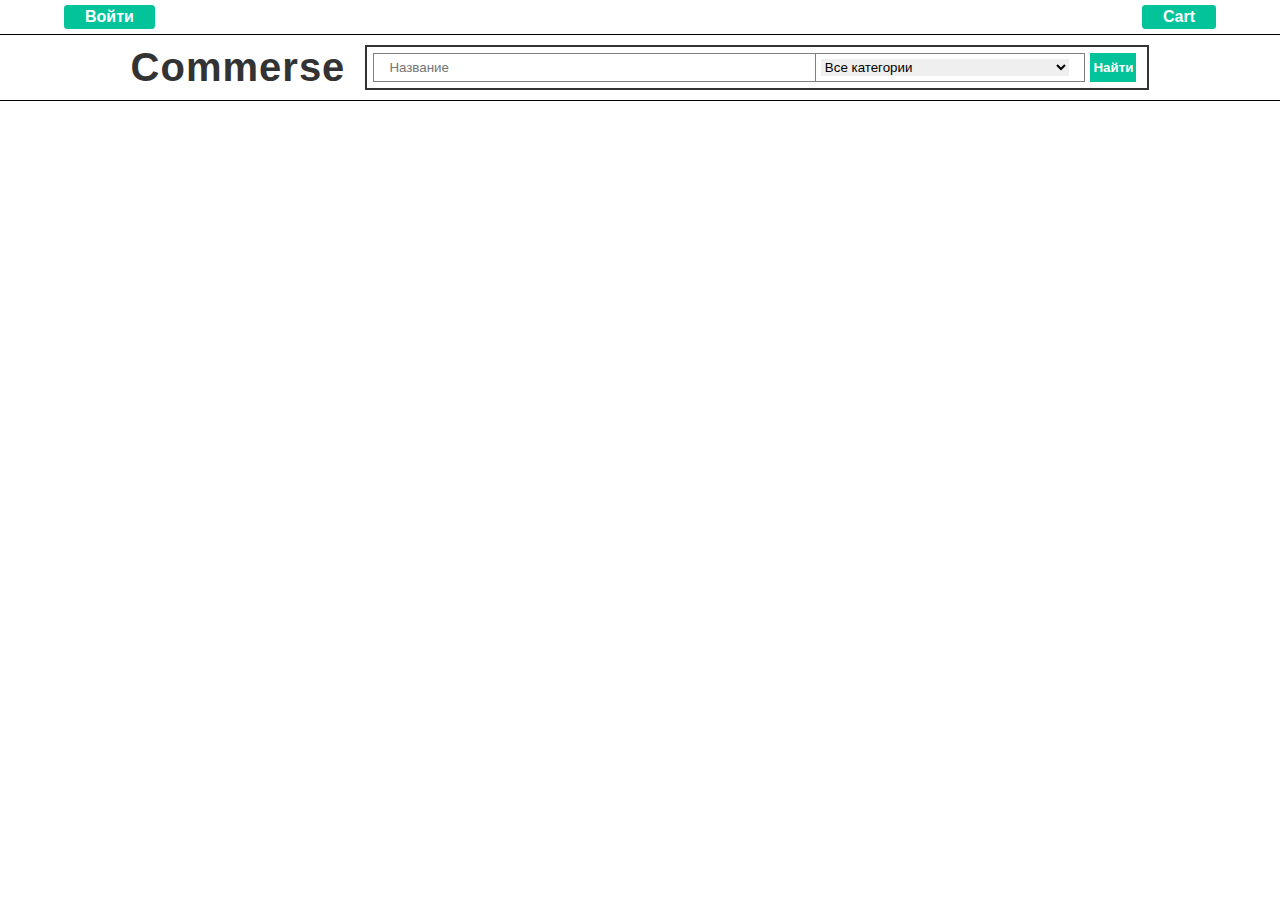
<file: index.html>
<!DOCTYPE html>
<html lang="en">

<head>
    <meta charset="UTF-8">
    <meta http-equiv="X-UA-Compatible" content="IE=edge">
    <meta name="viewport" content="width=device-width, initial-scale=1.0">
    <link rel="stylesheet" href="styles.css">
    <title>Book Store</title>
</head>

<body>
    <nav>
        <div id="nav-links">
            <div id="nav-links">
                <button id="nav-links-user">User</button>
                <button id="nav-links-signin"><a href="signin.html">Войти</a></button>
                <button id="nav-links-cart" class="hidden"><a href="user-cart.html">Cart</a></button>
            </div>
        </div>
        <div id="nav-search">
            <div class="icon">Commerse</div>
            <form class="search" method="post">
                <div class="find-product">
                    <input name="find-product-search" type="text" placeholder="Название">
                    <select>
                        <option value="">Все категории</option>
                        <option value="electronics">Электроника</option>
                        <option value="kids">Детские товары</option>
                        <option value="auto">Для автомобилей</option>
                        <option value="art">Искусство</option>
                        <option value="toys">Игрушки</option>
                        <option value="books">Книги</option>
                        <option value="acom">Недвижимость</option>
                        <option value="cloth">Одежда, обувь, аксесуары</option>
                        <option value="sport">Спортивные товары</option>
                        <option value="home">Товары для дома</option>
                    </select>
                </div>
                <button name="submit" id="find-prod-submit">Найти</button>
            </form>
        </div>
    </nav>
    <div id="container">
    </div>
    <script src="js/index.js"></script>
</body>

</html>
</file>
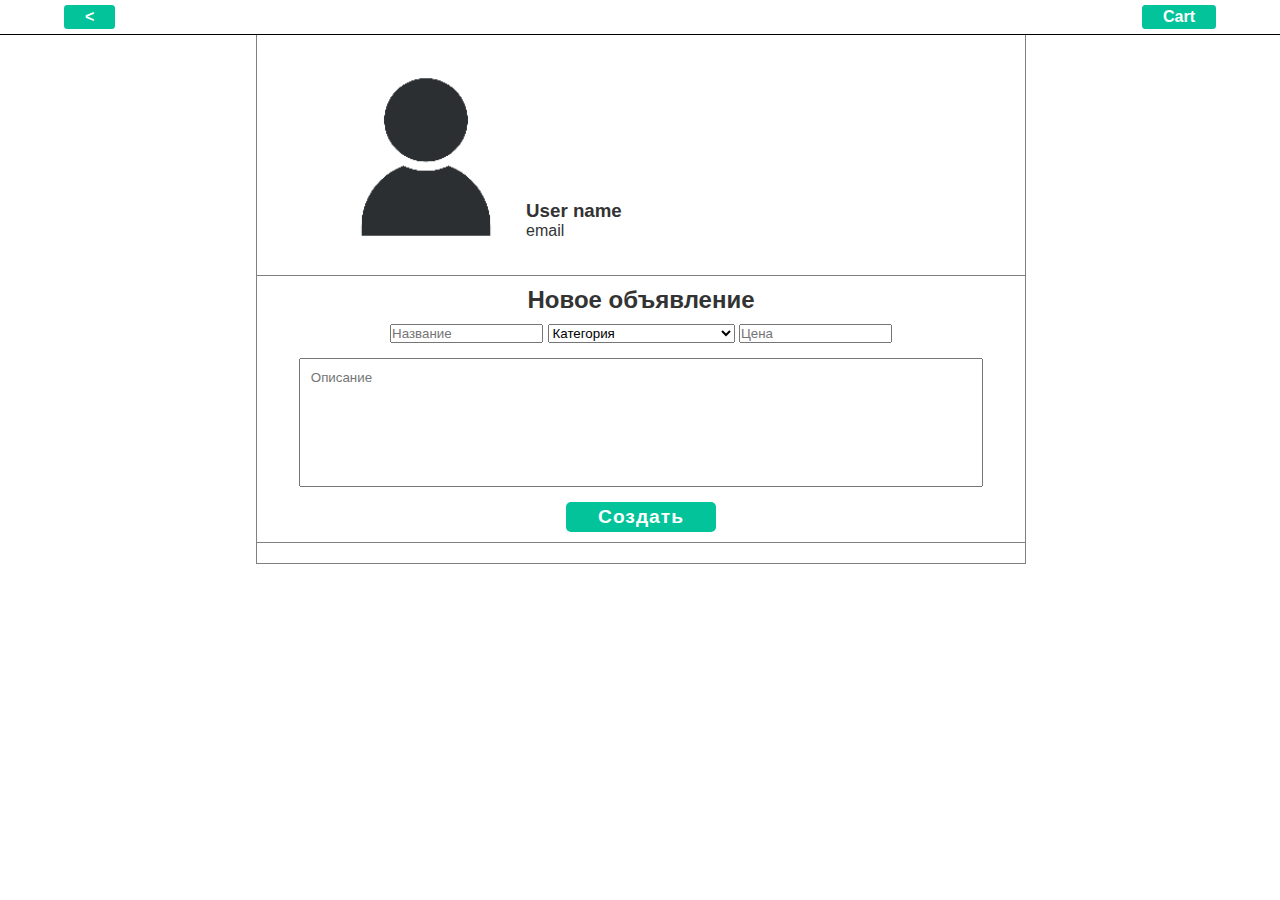
<file: profile.html>
<!DOCTYPE html>
<html lang="en">

<head>
    <meta charset="UTF-8">
    <meta http-equiv="X-UA-Compatible" content="IE=edge">
    <meta name="viewport" content="width=device-width, initial-scale=1.0">
    <link rel="stylesheet" href="styles.css">
    <title>Document</title>
</head>

<body>
    <nav>
        <div id="nav-links">
            <button id="nav-links-back"><</button>
            <button id="nav-links-cart"><a href="user-cart.html">Cart</a></button>
        </div>
    </nav>
    <div class="user-container">
        <div class="user-container-info">
            <img class="user-icon" src="img/profile-img.png">
            <div>
                <h3>User name</h3>
                <p>email</p>
            </div>
        </div>
        <div class="user-container-goods">
            <div id="user-container-new">
                <h3>Новое объявление</h3>
                <div>
                    <input type="text" placeholder="Название" id="goods-new-name">
                    <select id="goods-new-cat">
                        <option value="">Категория</option>
                        <option value="electronics">Электроника</option>
                        <option value="kids">Детские товары</option>
                        <option value="auto">Для автомобилей</option>
                        <option value="art">Искусство</option>
                        <option value="toys">Игрушки</option>
                        <option value="books">Книги</option>
                        <option value="acom">Недвижимость</option>
                        <option value="cloth">Одежда, обувь, аксесуары</option>
                        <option value="sport">Спортивные товары</option>
                        <option value="home">Товары для дома</option>
                    </select>
                    <input type="text" placeholder="Цена" id="goods-new-price">
                    <div>
                        <input type="text" placeholder="Описание" id="goods-new-desc">
                    </div>
                </div>
                <div class="center">
                    <button id="new-create">Создать</button>
                </div>
            </div>
            <div class="center" id="user-container-list">
                <div id="goods">
                </div>
            </div>
        </div>
    </div>
    <script src="js/profile.js"></script>
</body>

</html>
</file>
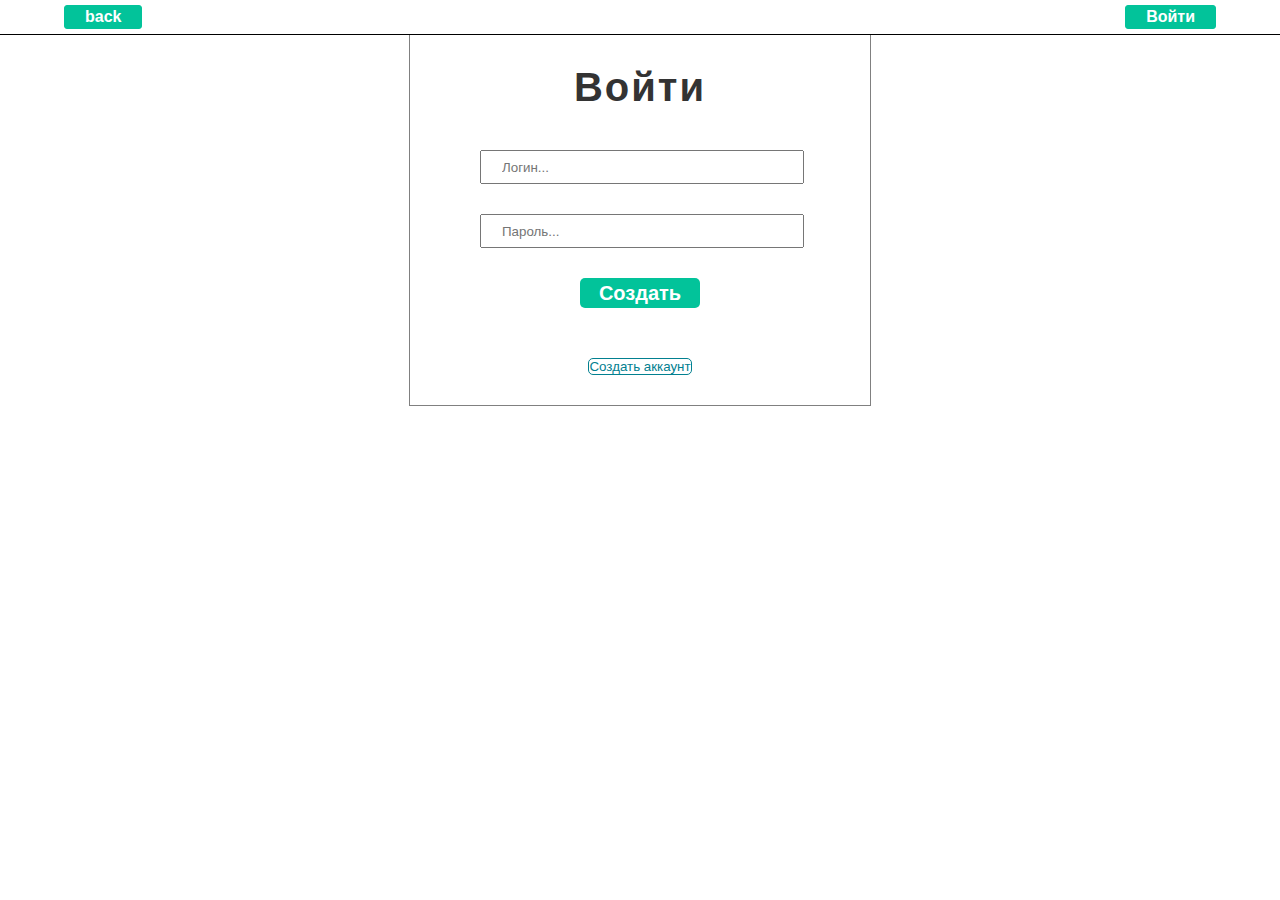
<file: signin.html>
<!DOCTYPE html>
<html lang="en">

<head>
    <meta charset="UTF-8">
    <meta http-equiv="X-UA-Compatible" content="IE=edge">
    <meta name="viewport" content="width=device-width, initial-scale=1.0">
    <link rel="stylesheet" href="styles.css">
    <title>Book Store</title>
</head>

<body>
    <nav>
        <div id="nav-links">
            <button id="nav-links-back"><a id="button-back" href="index.html">back</a></button>
            <button id="nav-links-signin"><a href="signin.html">Войти</a></button>
        </div>
    </nav>
    <div class="login-container">
        <div class="login-page" id="login">
            <h3>Войти</h3>
            <form action="inc/login.inc.php" method="post">
                <input name="login" type="text" placeholder="Логин... ">
                <input name="pwd" type="password" placeholder="Пароль... ">
                <button name="submit" type="submit">Создать</button>
            </form>
            <button class="page" data-page="signup">Создать аккаунт</button>
        </div>
        <div class="signup-page" id="signup">
            <h3>Зарегистрироваться</h3>
            <form action="inc/signup.inc.php" method="post">
                <input name="login" type="text" placeholder="Логин... ">
                <input name="pwd" type="password" placeholder="Пароль... ">
                <input name="pwdPRT" type="password" placeholder="Повторить пароль... ">
                <input name="email" type="text" placeholder="Почта... ">
                <button name="submit" type="submit">Создать</button>
            </form>
            <button class="page" data-page="login">Войти в аккаунт</button>
        </div>
    </div>
    <script src="js/signin.js"></script>
</body>

</html>
</file>
<file: styles.css>
* {
    margin: 0;
    padding: 0;
    font-family:'Gill Sans', 'Gill Sans MT', Calibri, 'Trebuchet MS', sans-serif;
}

body {
    background-color: #fff;
    color: #333333;
}

button, a {
    cursor: pointer;
}

nav {
    display: flex;
    flex-direction: column;
    width: 100%;
}

nav > div {
    border-bottom: 1px solid black;
}

#nav-links {
    width: 100%;
    display: flex;
    justify-content: space-between;
}

#nav-links a {
    font-size: 1rem;
    font-weight: bold;
    color: #fff;
    text-decoration: none;
}

#nav-links button {
    margin: 5px 5%;
    padding: 2px 20px;
    background-color: #02c39A;
    border: 1px solid #02c39A;
    border-radius: 3px;
    font-size: 1rem;
    font-weight: bold;
    color: #fff;
}

#nav-links button:hover {
    border: 1px solid #028090;
    background-color: #fff;
    color:#028090;
}

#nav-links a:hover {
    color: #028090;
}

#nav-search {
    display: flex;
    flex-direction: row;
    justify-content: center;
    padding: 10px 0;
}

.hidden {
    background-color: transparent;
    color: transparent;
}

.icon {
    font-size: 2.5rem;
    font-weight: bold;
    letter-spacing: 1px;
    margin-right: 10px;
}

.search {
    display: flex;
    justify-content: space-between;
    border: 2px solid #333333;
    padding: 6px;
    width: 60%;
    margin-left: 10px;
}

.find-product {
    border: 1px solid grey;
    width: 100%;
}

.find-product > input {
    height: 100%;
    width: 60%;
    border: none;
    padding-left: 15px;
    border-right: 1px solid grey;
}

.find-product:focus, input:focus {
    outline: none;
}

.find-product > select {
    width: 35%;
    border: 0px;
    outline: 0px;
}

.find-product > select > option {
    font-size: 12px;
}

#find-prod-submit {
    margin: 0 5px;
    background-color: #02c39A;
    border: 3px solid #02c39A;
    color: #fff;
    font-weight: bold;
}

.login-container {
    display: flex;
    justify-content: center;
}

.login-page,
.signup-page {
    border: 1px solid grey;
    border-top: none;
    padding: 30px;
    display: flex;
    flex-direction: column;
}

.login-container h3{
    font-size: 40px;
    text-align: center;
    margin-bottom: 40px;
    letter-spacing: 2px;
}

.login-container form {
    display: flex;
    flex-direction: column;
    width: 400px;
    height: fit-content;
}

.login-container input {
    width: 70%;
    height: 30px;
    margin: 0 10% 30px 10%;
    padding: 0 5%;
}

.login-container form > button {
    margin: 0 35%;
    width: 30%;
    height: 30px;
    font-size: 20px;
    font-weight: bold;
    background-color: #02c39A;
    color: #fff;
    border: none;
    border-radius: 5px;
}

.login-container form > button:hover {
    background-color: #028090;
}

.login-container button {
    width: 26%;
    margin: 50px 37% 0 37%;
    background-color: transparent;
    color: #028090;
    border: 1px solid #028090;
    border-radius: 5px;
}

.login-container button:hover {
    background-color: #028090;
    color: #fff;
}

.user-container {
    display: flex;
    flex-direction: column;
    border: 1px solid grey;
    border-top: none;
    width: 60%;
    margin: 0 20%;
}

.user-container-info > div {
    display: flex;
    flex-direction: column;
    justify-content: end;
    padding-bottom: 15px;
} 

.user-container-info {
    padding: 20px 9%;
    border-bottom: 1px solid gray;
    display: flex;
    flex-direction: row;
}

.user-container-goods {
    display: flex;
    flex-direction: column;
}

#user-container-new {
    display: flex;
    flex-direction: column;
    text-align: center;
    border-bottom: 1px solid gray;
}

#user-container-new > h3 {
    font-size: 24px;
    margin: 10px 0;
}

#user-container-new > div > div > input {
    margin: 15px 0;
    width: 86%;
    padding: 10px 10px 100px 10px;
}

.center {
    display: flex;
    justify-content: center;
}

#new-create {
    margin-bottom: 10px;
    width: 150px;
    height: 30px;
    font-size: 1.2rem;
    font-weight: bold;
    letter-spacing: 1px;
    background-color: #02c39A;
    border: none;
    color: #fff;
    border-radius: 5px;
    text-align: center;
}

#new-create:hover {
    background-color: #028090;
}

#goods {
    width: 90%;
    margin: 10px 0;
    display: flex;
    justify-content: center;
    flex-direction: column;
}

.good {
    margin-bottom: 10px;
    width: 96%;
    height: fit-content;
    display: flex;
    flex-direction: row;
    border: 1px solid black;
    padding: 2%;
}

.good-info > h5 {
    font-size: 24px;
}

.good-info > h6 {
    font-size: 12px;
}
</file>
